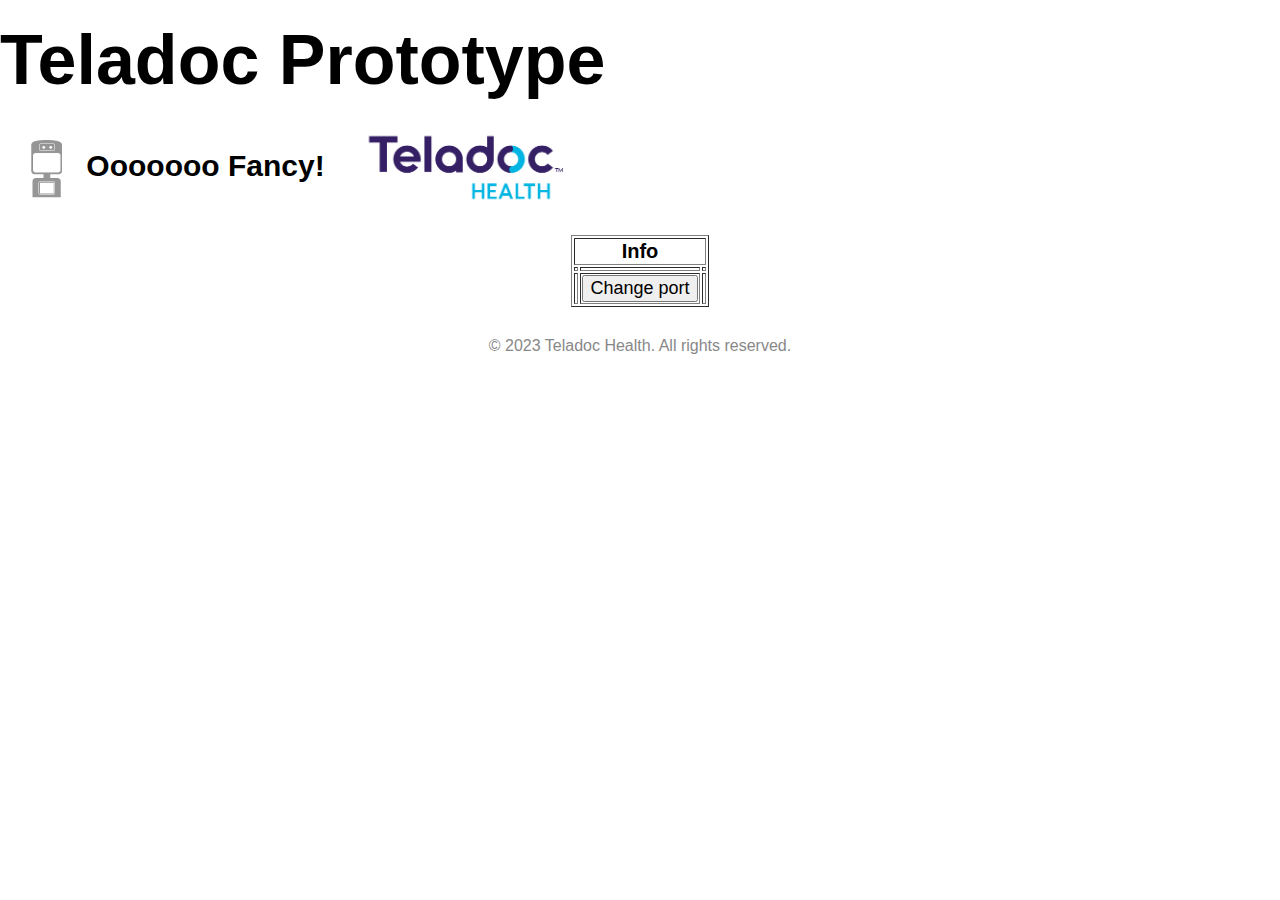
<file: ClientforTVapp/index.html>
<!DOCTYPE html>
<html>
<head>
    <meta charset="utf-8" />
    <meta name="viewport" content="width=device-width, initial-scale=1.0, maximum-scale=1.0">
    <meta name="description" content="Tizen basic template generated by Tizen Web IDE"/>

    <title>Teladoc Prototype Application</title>

    <link rel="stylesheet" type="text/css" href="css/style.css"/>
</head>

<body>
    <script src="js/main.js"></script>
    <script src="js/ServerCommThread.js"></script>
  <header>
    <hgroup>
      <h1>Teladoc Prototype</h1>
    </hgroup>
  </header>
  <!-- 
  <nav>
    <ul>
       <li><a href="#">Home</a></li>
       <li><a href="#">About Us</a></li>
       <li><a href="#">Contact Us</a></li>
    </ul>
  </nav>
 -->
  <article>
    <header>
      <h1>
        <img src="images/badgerobot.png" width="64"/> Ooooooo Fancy! <img src="images/teladochealth_logo_plum+aqua_rgb.jpg" width="256"/>
      </h1>
    </header>
    <section>
      <div id="main" style="font-size:20px;">
        <table id="infoTable" border="1" align="center">
		  <tr>
		    <th colspan="5">Info</th>
		  </tr>
		  
		  <!--
		  <div id="secretbutton">
		  <tr >
		    <td></td>
		    <td colspan="3"><button id="backgroundServer" type="button" onclick="UpdaterServerAddress()">UpdaterServerAddress</button> <input type="text" id="ServerName" text="11611it.ith.local"></input> </td>
		    <td></td>
		  </tr>
		  </div>
		  <tr >
		    <td></td>
		    <td></td>
		    <td></td>
		    <td></td>
		    <td></td>
		  </tr>
		  
		  -->
		  <tr >
		    <td></td>
		  	<td colspan="3" style="text-align: center">
		  	<div class="tableColDiv" id="portSelection" >
		  	</div>
		  	</td>
		    <td></td>
		  </tr>
		  <tr >
		    <td></td>
		    <td colspan="3"><button id="changePortButton" type="button" tabindex="1" onclick="ChangePort()">Change port</button></td>
		    <td></td>
		  </tr>
		</table>

      </div>
    </section>
  </article>

  <footer>
    <p>&copy; 2023 Teladoc Health. All rights reserved.</p>
  </footer>    
</body>
</html>
</file>
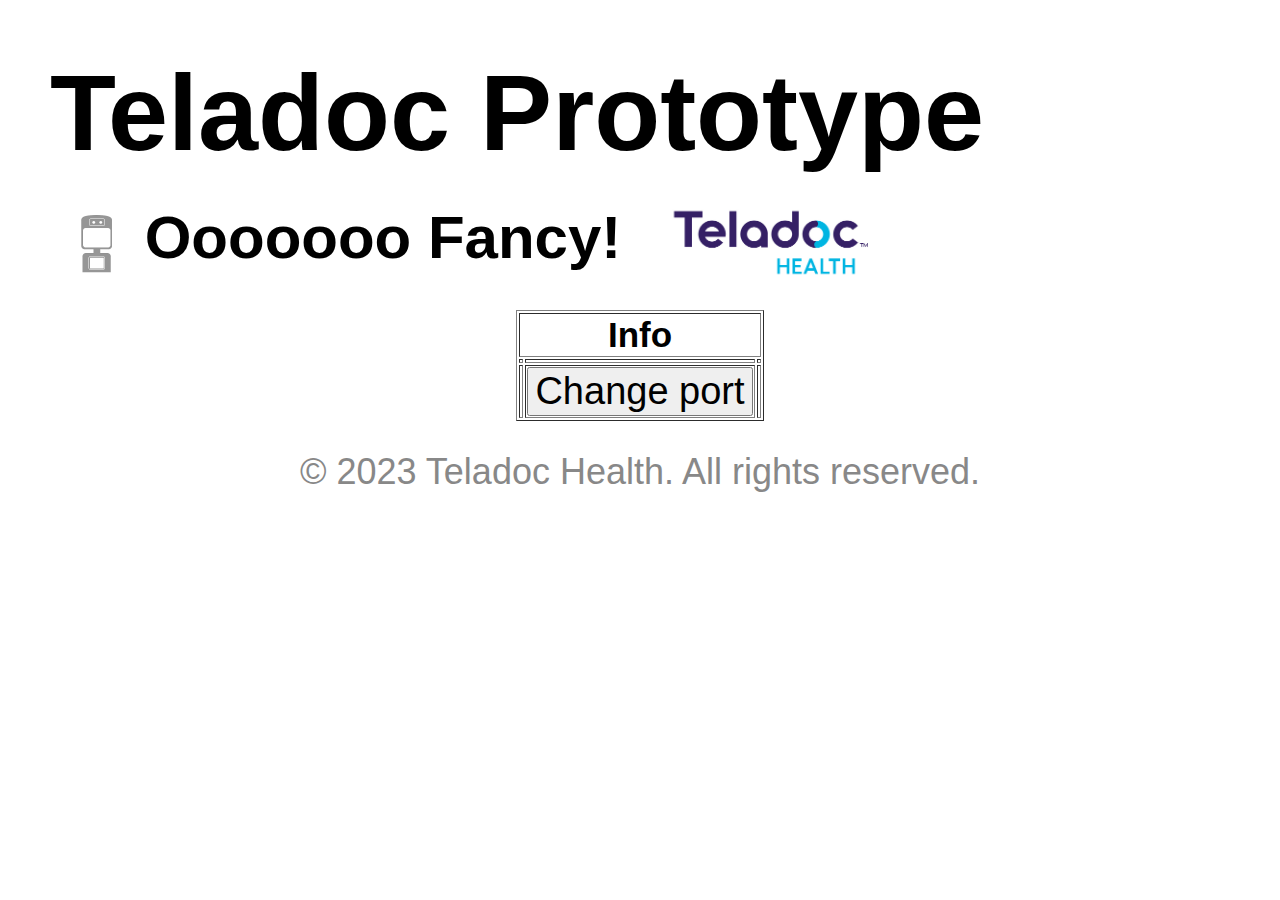
<file: TdocProto/index.html>
<!DOCTYPE html>
<html>
<head>
    <meta charset="utf-8" />
    <meta name="viewport" content="width=device-width, initial-scale=1.0, maximum-scale=1.0">
    <meta name="description" content="Tizen basic template generated by Tizen Web IDE"/>

    <title>Teladoc Prototype Application</title>

    <link rel="stylesheet" type="text/css" href="css/style.css"/>
</head>

<body>
    <script src="js/main.js"></script>
    <script src="js/Info.js"></script>
    <!--   script src="js/HttpComm.js"></script  -->
  <header>
    <hgroup>
      <h1>Teladoc Prototype</h1>
    </hgroup>
  </header>
  <!-- 
  <nav>
    <ul>
       <li><a href="#">Home</a></li>
       <li><a href="#">About Us</a></li>
       <li><a href="#">Contact Us</a></li>
    </ul>
  </nav>
 -->
  <article>
    <header>
      <h1>
        <img src="images/badgerobot.png" width="64"/> Ooooooo Fancy! <img src="images/teladochealth_logo_plum+aqua_rgb.jpg" width="256"/>
      </h1>
    </header>
    <section>
      <div id="main" style="font-size:35px;">
        <table id="infoTable" border="1" align="center">
		  <tr>
		    <th colspan="5">Info</th>
		  </tr>
		  
		  <!--
		  <div id="secretbutton">
		  <tr >
		    <td></td>
		    <td colspan="3"><button id="backgroundServer" type="button" onclick="UpdaterServerAddress()">UpdaterServerAddress</button> <input type="text" id="ServerName" text="11611it.ith.local"></input> </td>
		    <td></td>
		  </tr>
		  </div>
		  <tr >
		    <td></td>
		    <td></td>
		    <td></td>
		    <td></td>
		    <td></td>
		  </tr>
		  
		  -->
		  <tr>
		    <td></td>
		  	<td colspan="3" style="text-align: center">
		  	<div class="tableColDiv" id="portSelection" >
		  	</div>
		  	</td>
		    <td></td>
		  </tr>
		  <tr >
		    <td></td>
		    <td colspan="3" style="text-align: center">
		    	<button id="changePortButton" type="button" tabindex="1" onclick="ChangePort()">Change port</button>
		    </td>
		    <td></td>
		  </tr>
		</table>

      </div>
    </section>
  </article>

  <footer>
    <p>&copy; 2023 Teladoc Health. All rights reserved.</p>
  </footer>    
</body>
</html>
</file>
<file: ClientforTVapp/css/style.css>
* {
    font-family: Lucida Sans, Arial, Helvetica, sans-serif;
}

body {
    margin: 20px auto;
    background-color: #ffffff;
}

header h1 {
    font-size: 70px;
    margin: 0px;
}

header h2 {
    font-size: 34px;
    margin: 0px;
    color: #888;
    font-style: italic;
}

nav ul {
    list-style: none;
    padding: 20px;
    display: block;
    clear: right;
    background-color: #666;
    padding-left: 4px;
    height: 48px;
}

nav ul li {
    display: inline;
    padding: 0px 20px 5px 10px;
    border-right: 1px solid #ccc;
}

nav ul li a {
    color: #EFD3D3;
    text-decoration: none;
    font-size: 39px;
    font-weight: bold;
}

nav ul li a:hover {
    color: #fff;
}

article > header h1 {
    font-size: 30px;
    margin-left: 14px;
}

article > header h1 a {
    color: #993333;
}

article > header h1 img {
    vertical-align:middle;
}

article > section header h1 {
    font-size: 28px;
}

article p {
    clear: both;
}

footer p {
    text-align: center;
    font-size: 16px;
    color: #888;
    margin-top: 30px;
}

button
{
    font-size: 18px;
}

button:focus 
{
    background-color: ivory;
    font-size: 18px;
}


input[type=text], textarea, radio 
{
 -webkit-transition: all 0.30s ease-in-out;
 -moz-transition: all 0.30s ease-in-out;
 -ms-transition: all 0.30s ease-in-out;
 -o-transition: all 0.30s ease-in-out;
 outline: none;
 padding: 3px 0px 3px 3px;
 margin: 5px 1px 3px 0px;
 border: 1px solid #DDDDDD;
}

input[type=text]:focus, textarea:focus, radio:focus 
{
  box-shadow: 0 0 5px rgba(81, 203, 238, 1);
  padding: 3px 0px 3px 3px;
  margin: 5px 1px 3px 0px;
  border: 1px solid rgba(81, 203, 238, 1);
}

input[type=radio]:focus 
{
  box-shadow: 0 0 5px rgba(81, 203, 238, 1);
  padding: 3px 0px 3px 3px;
  margin: 5px 1px 3px 0px;
  border: 1px solid rgba(81, 203, 238, 1);
}

label
{
    border: 0px solid grey;
    margin: 5px;
    padding: 10px;
    cursor: pointer;
}

label.radioLabel
{
    font-size: 18px;
    margin-right: 5px;
    padding: 10px;
    cursor: pointer;
}
</file>
<file: TdocProto/css/style.css>
* {
    font-family: Lucida Sans, Arial, Helvetica, sans-serif;
}

body {
    margin: 50px auto;
	margin: 50px;
    background-color: #ffffff;
}

header h1 {
    font-size: 108px;
    margin: 0px;
}

header h2 {
    font-size: 54px;
    margin: 0px;
    color: #888;
    font-style: italic;
}

nav ul {
    list-style: none;
    padding: 20px;
    display: block;
    clear: right;
    background-color: #666;
    padding-left: 4px;
    height: 48px;
}

nav ul li {
    display: inline;
    padding: 0px 20px 5px 10px;
    border-right: 1px solid #ccc;
}

nav ul li a {
    color: #EFD3D3;
    text-decoration: none;
    font-size: 39px;
    font-weight: bold;
}

nav ul li a:hover {
    color: #fff;
}

article > header h1 {
    font-size: 60px;
    margin-left: 14px;
}

article > header h1 a {
    color: #993333;
}

article > header h1 img {
    vertical-align:middle;
}

article > section header h1 {
    font-size: 48px;
}

article p {
    clear: both;
}

footer p {
    text-align: center;
    font-size: 36px;
    color: #888;
    margin-top: 30px;
}

button
{
    font-size: 38px;
}

button:focus 
{
    background-color: ivory;
    font-size: 38px;
}


input[type=text], textarea, radio 
{
 -webkit-transition: all 0.30s ease-in-out;
 -moz-transition: all 0.30s ease-in-out;
 -ms-transition: all 0.30s ease-in-out;
 -o-transition: all 0.30s ease-in-out;
 outline: none;
 padding: 3px 0px 3px 3px;
 margin: 5px 1px 3px 0px;
 border: 1px solid #DDDDDD;
}

input[type=text]:focus, textarea:focus, radio:focus 
{
  box-shadow: 0 0 5px rgba(81, 203, 238, 1);
  padding: 3px 0px 3px 3px;
  margin: 5px 1px 3px 0px;
  border: 1px solid rgba(81, 203, 238, 1);
}

input[type=radio]:focus 
{
  box-shadow: 0 0 5px rgba(81, 203, 238, 1);
  padding: 3px 0px 3px 3px;
  margin: 5px 1px 3px 0px;
  border: 1px solid rgba(81, 203, 238, 1);
}

label
{
    border: 0px solid grey;
    margin: 5px;
    padding: 10px;
    cursor: pointer;
}

label.radioLabel
{
    font-size: 38px;
    margin-right: 5px;
    padding: 10px;
    cursor: pointer;
}
</file>
